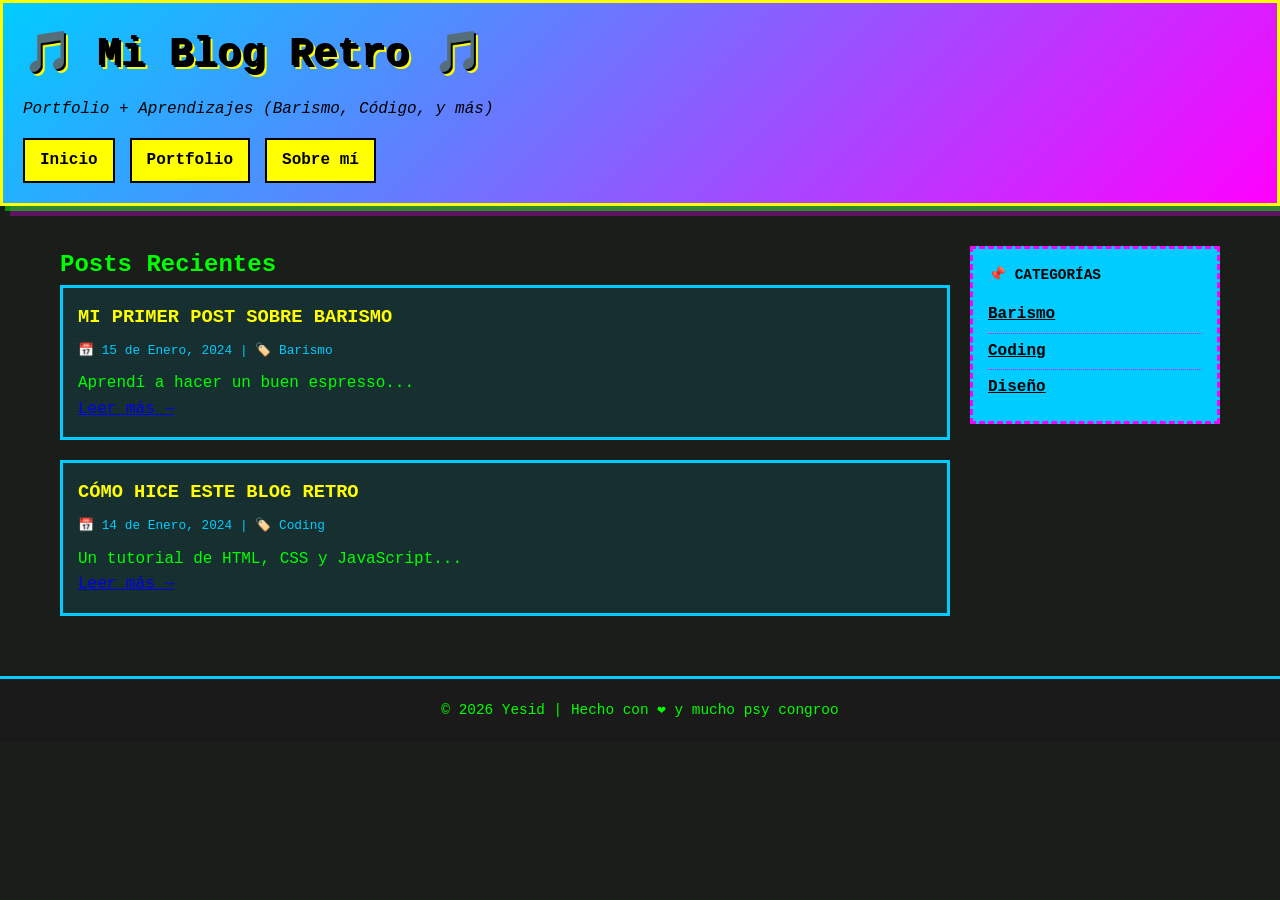
<file: index.html>
<!DOCTYPE html> 
<html lang="es">
<head>
    <meta charset="UTF-8">
    <meta name="viewport" content="width=device-width, initial-scale=1.0">
    <title>Yesid's Blog</title>
    <link rel="stylesheet" href="css/style.css">
</head>
<body>
    <header>
        <h1>🎵 Mi Blog Retro 🎵</h1>
        <p>Portfolio + Aprendizajes (Barismo, Código, y más)</p>
        <nav>
            <a href="index.html">Inicio</a>
            <a href="#portfolio">Portfolio</a>
            <a href="#about">Sobre mí</a>
        </nav>
    </header>

    <main>
        <section id="posts">
            <h2>Posts Recientes</h2>
            <div class="post-list">
                <!-- Los posts irán aquí -->
            </div>
        </section>

        <aside id="sidebar">
            <div class="widget">
                <h3>📌 Categorías</h3>
                <ul>
                    <li><a href="#">Barismo</a></li>
                    <li><a href="#">Coding</a></li>
                    <li><a href="#">Diseño</a></li>
                </ul>
            </div>
        </aside>
    </main>

    <footer>
        <p>&copy; 2026 Yesid | Hecho con ❤️ y mucho psy congroo</p>
    </footer>

    <script src="js/main.js"></script>
</body>
</html>
</file>
<file: css/style.css>
/* COLORES BLOG*/
:root {
    --primary: #00ccff;      /* Cyan fluorescente */
    --secondary: #ff00ff;    /* Magenta */
    --bg: #1a1a1a;          /* Fondo oscuro */
    --text: #00ff00;         /* Verde matriz */
    --accent: #ffff00;       /* Amarillo neón */
}

/* RESET Y FUENTE */
* {
    margin: 0;
    padding: 0;
    box-sizing: border-box;
}

body {
    background-color: var(--bg);
    color: var(--text);
    font-family: 'Courier New', monospace;
    line-height: 1.6;
    background-image: 
        repeating-linear-gradient(
            0deg,
            rgba(0, 255, 0, 0.03) 0px,
            rgba(0, 255, 0, 0.03) 1px,
            transparent 1px,
            transparent 2px
        );
    /* Efecto de líneas tipo CRT (monitor viejo) */
}

/* HEADER CON BORDE PIXELADO */
header {
    background: linear-gradient(135deg, var(--primary) 0%, var(--secondary) 100%);
    border: 3px solid var(--accent);
    padding: 20px;
    margin-bottom: 20px;
    box-shadow: 
        5px 5px 0px rgba(0, 255, 0, 0.5),
        10px 10px 0px rgba(255, 0, 255, 0.3);
}

header h1 {
    font-size: 2.5em;
    text-shadow: 2px 2px 0px #000, 4px 4px 0px var(--accent);
    color: #000;
    margin-bottom: 10px;
}

header p {
    color: #000;
    font-style: italic;
}

/* NAVEGACIÓN */
nav {
    margin-top: 15px;
    display: flex;
    gap: 15px;
    flex-wrap: wrap;
}

nav a {
    background-color: var(--accent);
    color: #000;
    padding: 8px 15px;
    text-decoration: none;
    border: 2px solid #000;
    font-weight: bold;
    cursor: pointer;
    transition: all 0.1s;
}

nav a:hover {
    transform: translate(-2px, -2px);
    box-shadow: 2px 2px 0px #000;
}

nav a:active {
    transform: translate(2px, 2px);
}

/* LAYOUT: DOS COLUMNAS */
main {
    display: flex;
    gap: 20px;
    max-width: 1200px;
    margin: 0 auto;
    padding: 20px;
}

#posts {
    flex: 1;
}

#sidebar {
    width: 250px;
}

/* WIDGETS RETRO */
.widget {
    background-color: var(--primary);
    border: 3px dashed var(--secondary);
    padding: 15px;
    margin-bottom: 15px;
    color: #000;
}

.widget h3 {
    margin-bottom: 10px;
    text-transform: uppercase;
    font-size: 0.9em;
}

.widget ul {
    list-style: none;
}

.widget ul li {
    padding: 5px 0;
    border-bottom: 1px dotted var(--secondary);
}

.widget ul li:last-child {
    border-bottom: none;
}

.widget ul li a {
    color: #000;
    text-decoration: underline;
    font-weight: bold;
}

/* POSTS */
.post-list {
    display: flex;
    flex-direction: column;
    gap: 20px;
}

.post-card {
    background-color: rgba(0, 204, 255, 0.1);
    border: 3px solid var(--primary);
    padding: 15px;
    cursor: pointer;
    transition: all 0.2s;
}

.post-card:hover {
    background-color: rgba(255, 0, 255, 0.2);
    border-color: var(--secondary);
    transform: skew(-2deg);
}

.post-card h3 {
    color: var(--accent);
    margin-bottom: 8px;
    text-transform: uppercase;
}

.post-card .meta {
    font-size: 0.8em;
    color: var(--primary);
    margin-bottom: 10px;
}

/* FOOTER */
footer {
    background-color: var(--bg);
    border-top: 3px solid var(--primary);
    padding: 20px;
    text-align: center;
    margin-top: 40px;
    font-size: 0.9em;
}

/* RESPONSIVE PARA MÓVIL */
@media (max-width: 768px) {
    main {
        flex-direction: column;
    }

    #sidebar {
        width: 100%;
    }

    header h1 {
        font-size: 1.8em;
    }

    nav {
        flex-direction: column;
    }

    nav a {
        display: block;
    }
}
</file>
